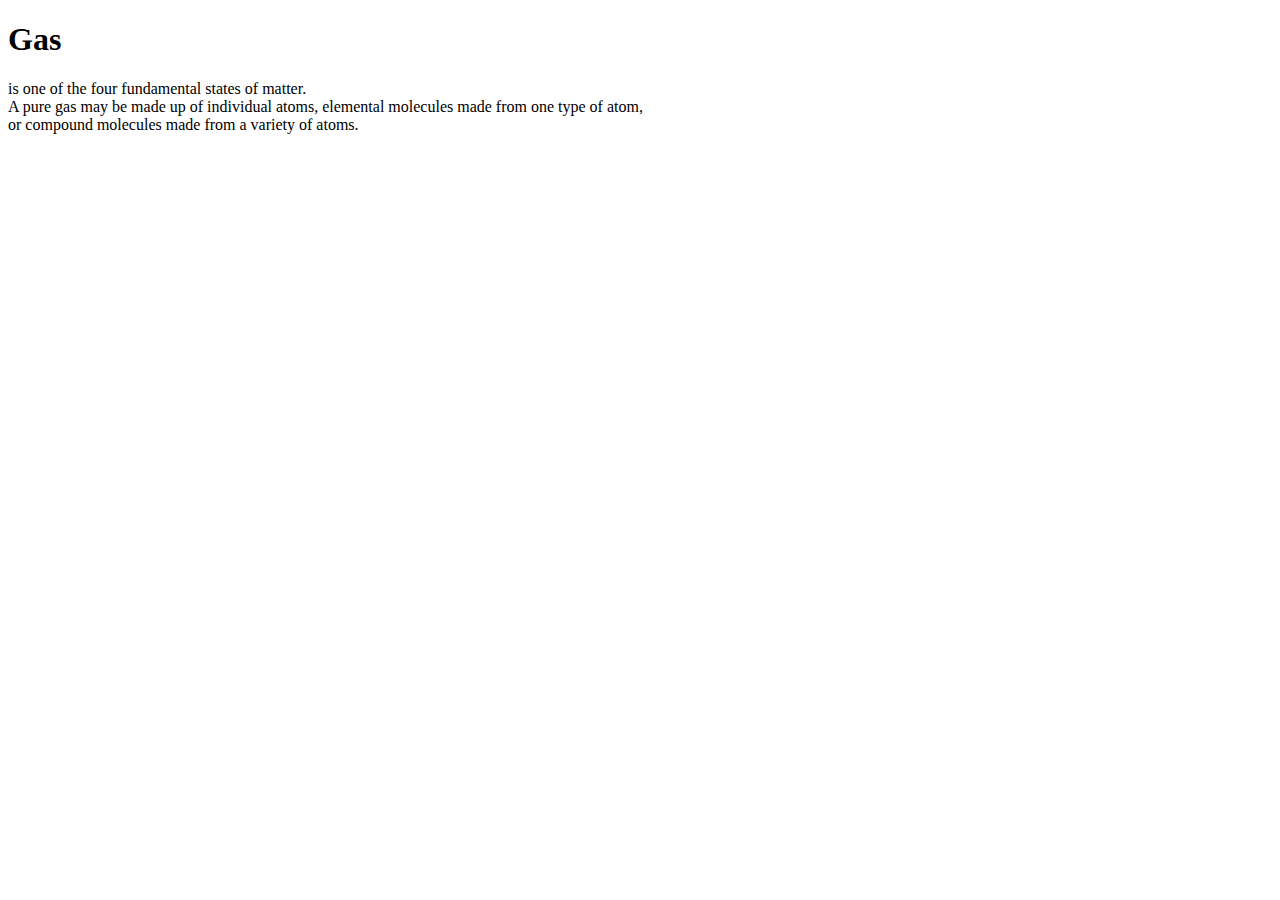
<file: SAS#21/GAS.HTML>
<!DOCTYPE html>
<html lang="en">
<head>
    <meta charset="UTF-8">
    <title>Gas</title>
</head>
<body>
    <h1>Gas</h1>
    <p>is one of the four fundamental states of matter. 
        <br>
        A pure gas may be made up of individual atoms, elemental molecules made from one type of atom,
        <br> or compound molecules made from a variety of atoms.</p>
   
</body>
</html>
</file>
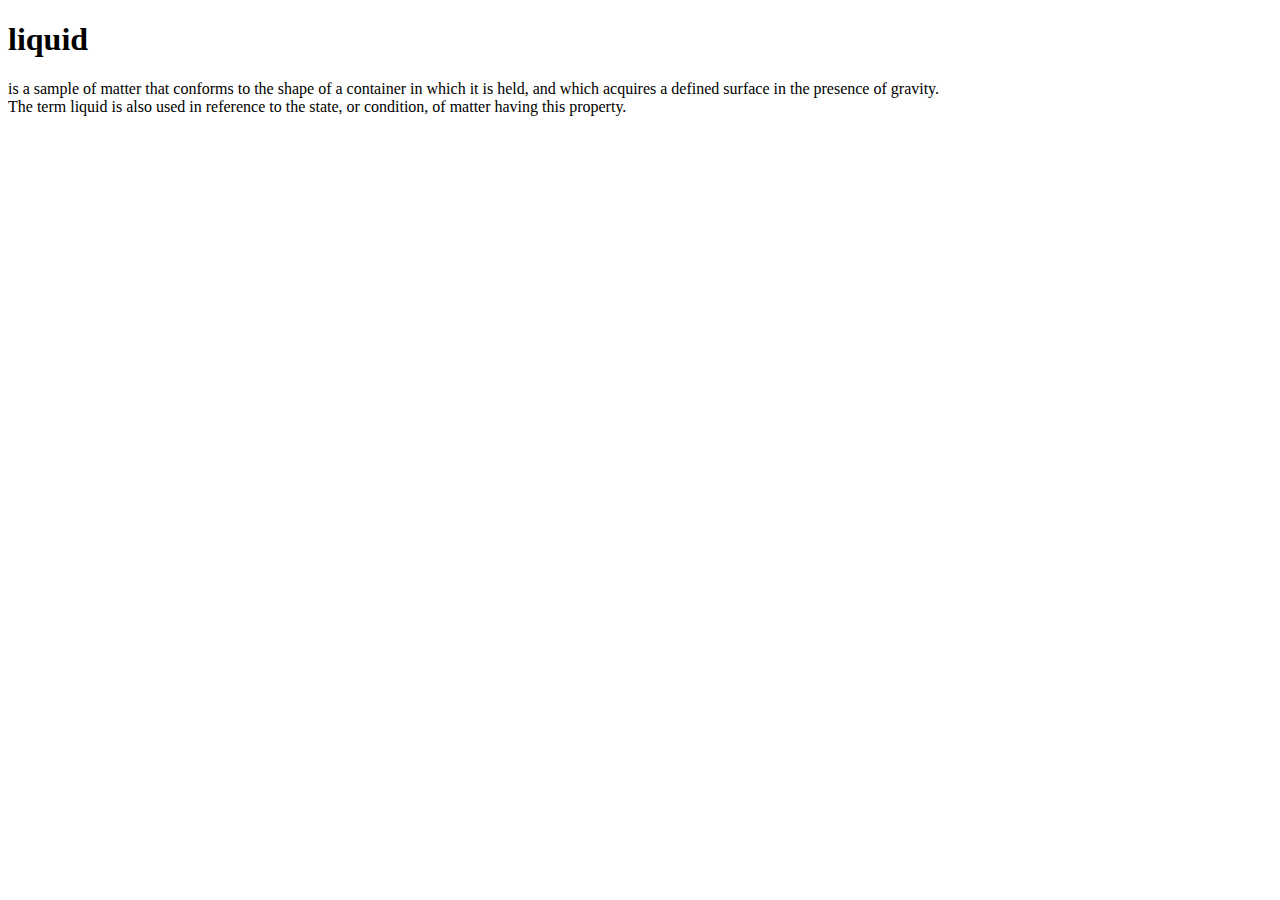
<file: SAS#21/LIQUID.html>
<!DOCTYPE html>
<html lang="en">
<head>
    <meta charset="UTF-8">
    <title>liquid</title>
</head>
<body>
    <h1> liquid</h1>
    <p>  is a sample of matter that conforms to the shape of a container in which it is held, and which acquires a defined surface in the presence of gravity.
        <br> The term liquid is also used in reference to the state, or condition, of matter having this property. </p>
</body>
</html>
</file>
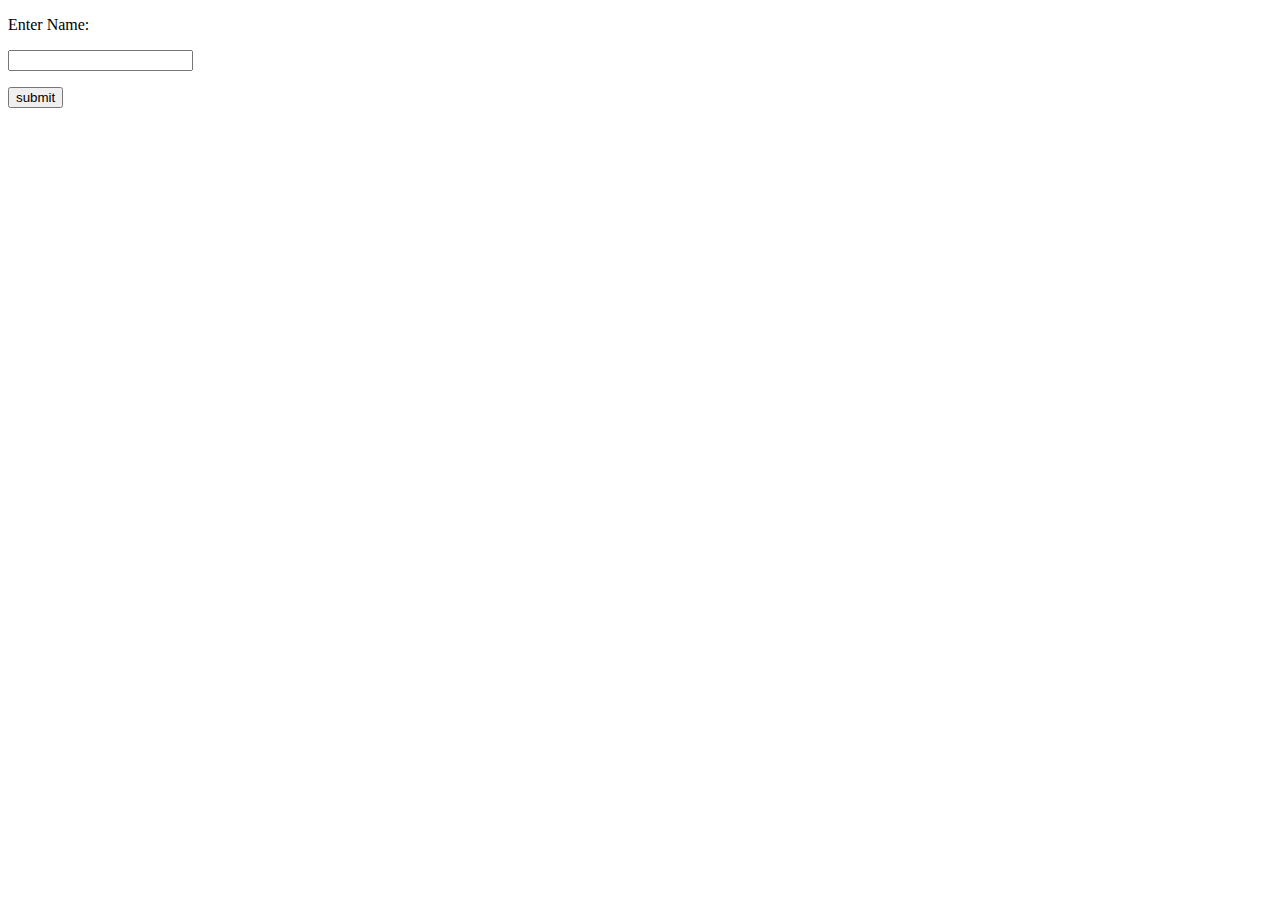
<file: SAS#21/LOGIN.html>
<!DOCTYPE html>
<html lang="en">
<head>
    <meta charset="UTF-8">
    <title>Login</title>
</head>
<body>
    <form action = "http://localhost:5000/login" method="post">
        <p>Enter Name:</p>
        <p><input type = "text" name = "nm" /></p>
        <p><input type = "submit" value = "submit" /></p>
    </form>
</body>
</html>
</file>
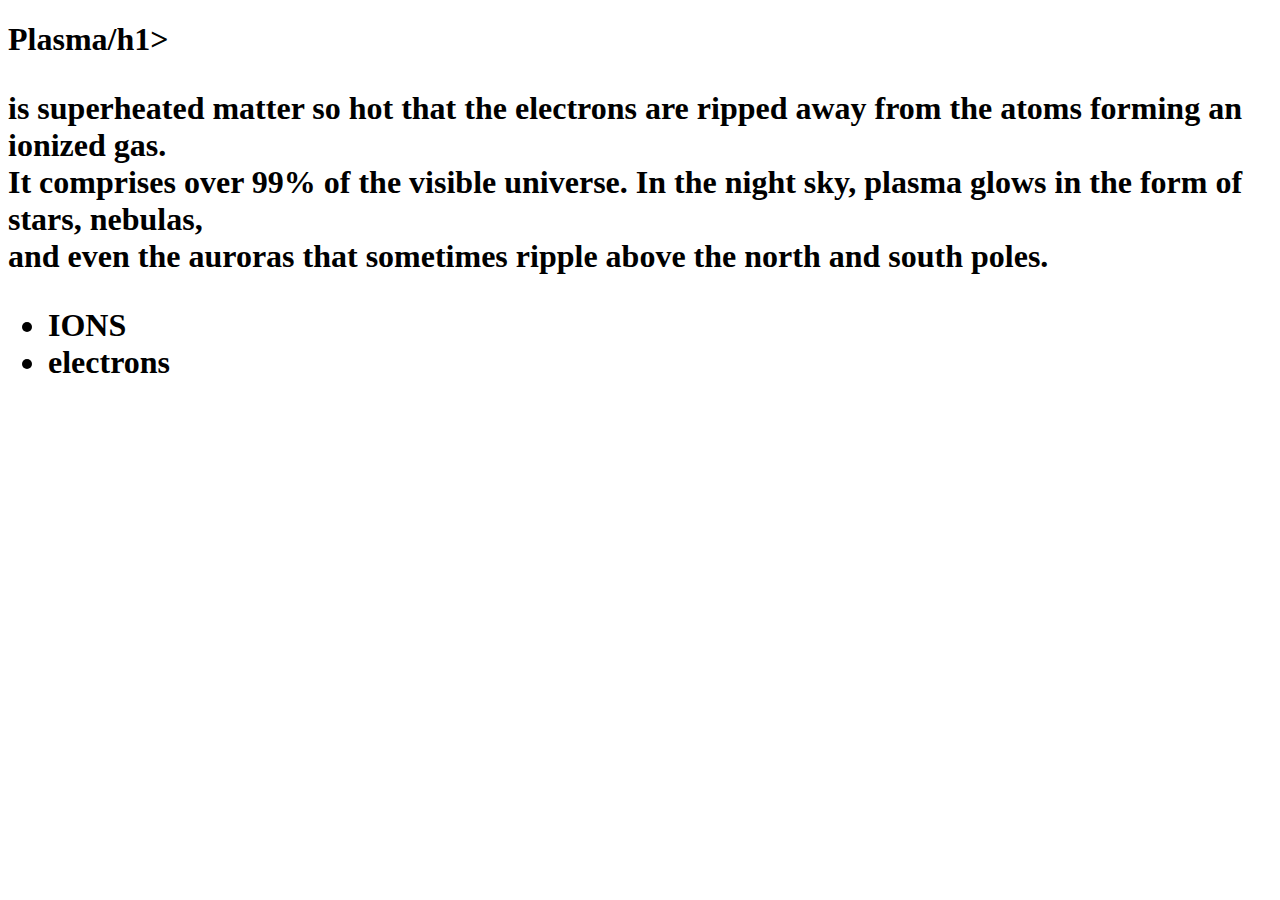
<file: SAS#21/PLASMA.html>
<!DOCTYPE html>
<html lang="en">
<head>
    <meta charset="UTF-8">
    <title>Plasma</title>
</head>
<body>
    <h1>Plasma/h1>
    <p>is superheated matter so hot that the electrons are ripped away from the atoms forming an ionized gas. <BR>It comprises over 99% of the visible universe. In the night sky, plasma glows in the form of stars, nebulas,<BR> and even the auroras that sometimes ripple above the north and south poles.</p>
    <ul>
    <li>IONS</li>
    <li>electrons</li>
    </ul>
    </p>
</body>
</html>
</file>
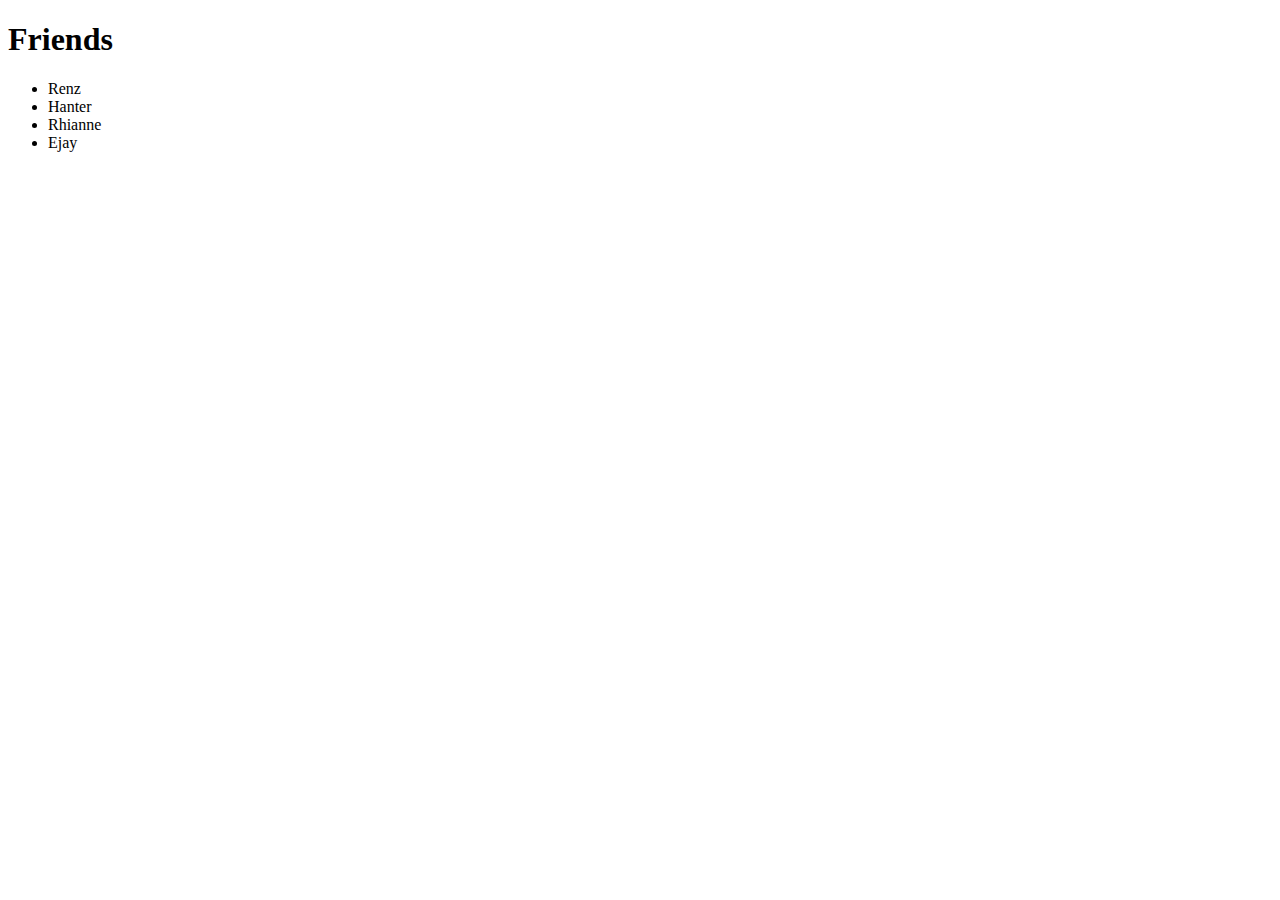
<file: SAS#19/templates/friends.html>
<!DOCTYPE html>
<html lang="en">
<head>
    <meta charset="UTF-8">
    <title>Friends</title>
</head>
<body>
    <h1>Friends</h1>
    <p>
    <ul>
    <li>Renz</li>
    <li>Hanter</li>
    <li>Rhianne</li>
    <li>Ejay</li>
    </ul>
    </p>
</body>
</html>
</file>
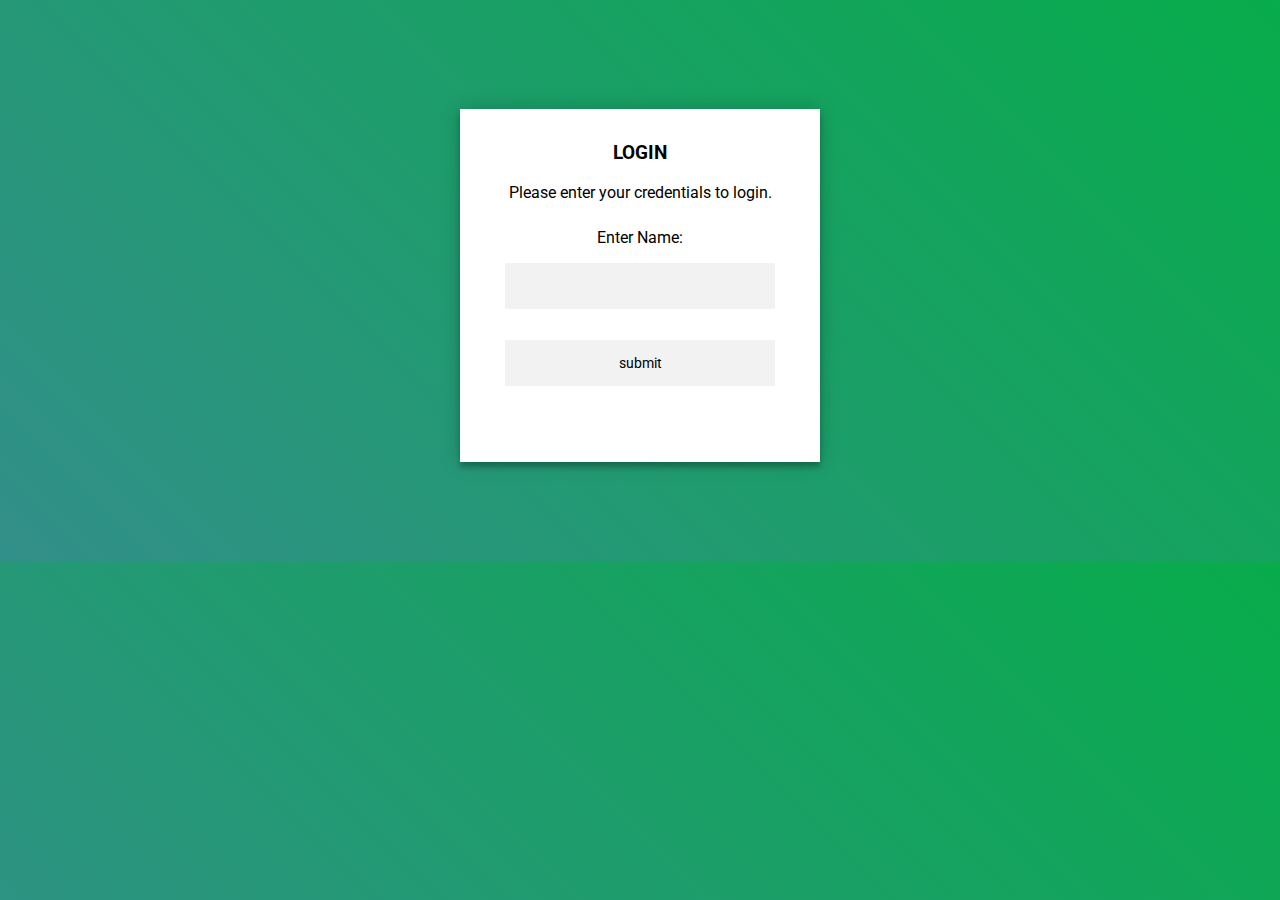
<file: SAS#19/templates/login.html>
<!DOCTYPE html>
<html lang="en">
<head>
    <meta charset="UTF-8">
    <link href="https://cdn.jsdelivr.net/npm/bootstrap@5.2.2/dist/css/bootstrap.min.css">
    <title>Login</title>
    <style>
        @import url(https://fonts.googleapis.com/css?family=Roboto:300);
header .header{
  background-color: #fff;
  height: 45px;
}
header a img{
  width: 134px;
margin-top: 4px;
}
.login-page {
  width: 360px;
  padding: 8% 0 0;
  margin: auto;
}
.login-page .form .login{
  margin-top: -31px;
margin-bottom: 26px;
}
.form {
  position: relative;
  z-index: 1;
  background: #FFFFFF;
  max-width: 360px;
  margin: 0 auto 100px;
  padding: 45px;
  text-align: center;
  box-shadow: 0 0 20px 0 rgba(0, 0, 0, 0.2), 0 5px 5px 0 rgba(0, 0, 0, 0.24);
}
.form input {
  font-family: "Roboto", sans-serif;
  outline: 0;
  background: #f2f2f2;
  width: 100%;
  border: 0;
  margin: 0 0 15px;
  padding: 15px;
  box-sizing: border-box;
  font-size: 14px;
}
.form button {
  font-family: "Roboto", sans-serif;
  text-transform: uppercase;
  outline: 0;
  background-color: #328f8a;
  background-image: linear-gradient(45deg,#328f8a,#08ac4b);
  width: 100%;
  border: 0;
  padding: 15px;
  color: #FFFFFF;
  font-size: 14px;
  -webkit-transition: all 0.3 ease;
  transition: all 0.3 ease;
  cursor: pointer;
}
.form .message {
  margin: 15px 0 0;
  color: #b3b3b3;
  font-size: 12px;
}
.form .message a {
  color: #4CAF50;
  text-decoration: none;
}

.container {
  position: relative;
  z-index: 1;
  max-width: 300px;
  margin: 0 auto;
}

body {
  background-color: #328f8a;
  background-image: linear-gradient(45deg,#328f8a,#08ac4b);
  font-family: "Roboto", sans-serif;
  -webkit-font-smoothing: antialiased;
  -moz-osx-font-smoothing: grayscale;
}
        
        

        
    </style>
</head>
<body>
        <div class="login-page">
            <div class="form">
              <div class="login">
                <div class="login-header">
                  <h3>LOGIN</h3>
                  <p>Please enter your credentials to login.</p>
                </div>
              </div>
    <form action = "http://localhost:5000/login" method="post">
        <p>Enter Name:</p>
        <p><input type = "text" name = "nm" /></p>
        <p><input type = "submit" value = "submit" /></p>
    </form>
</div>
</div>
</div>
</body>
</html>
</file>
